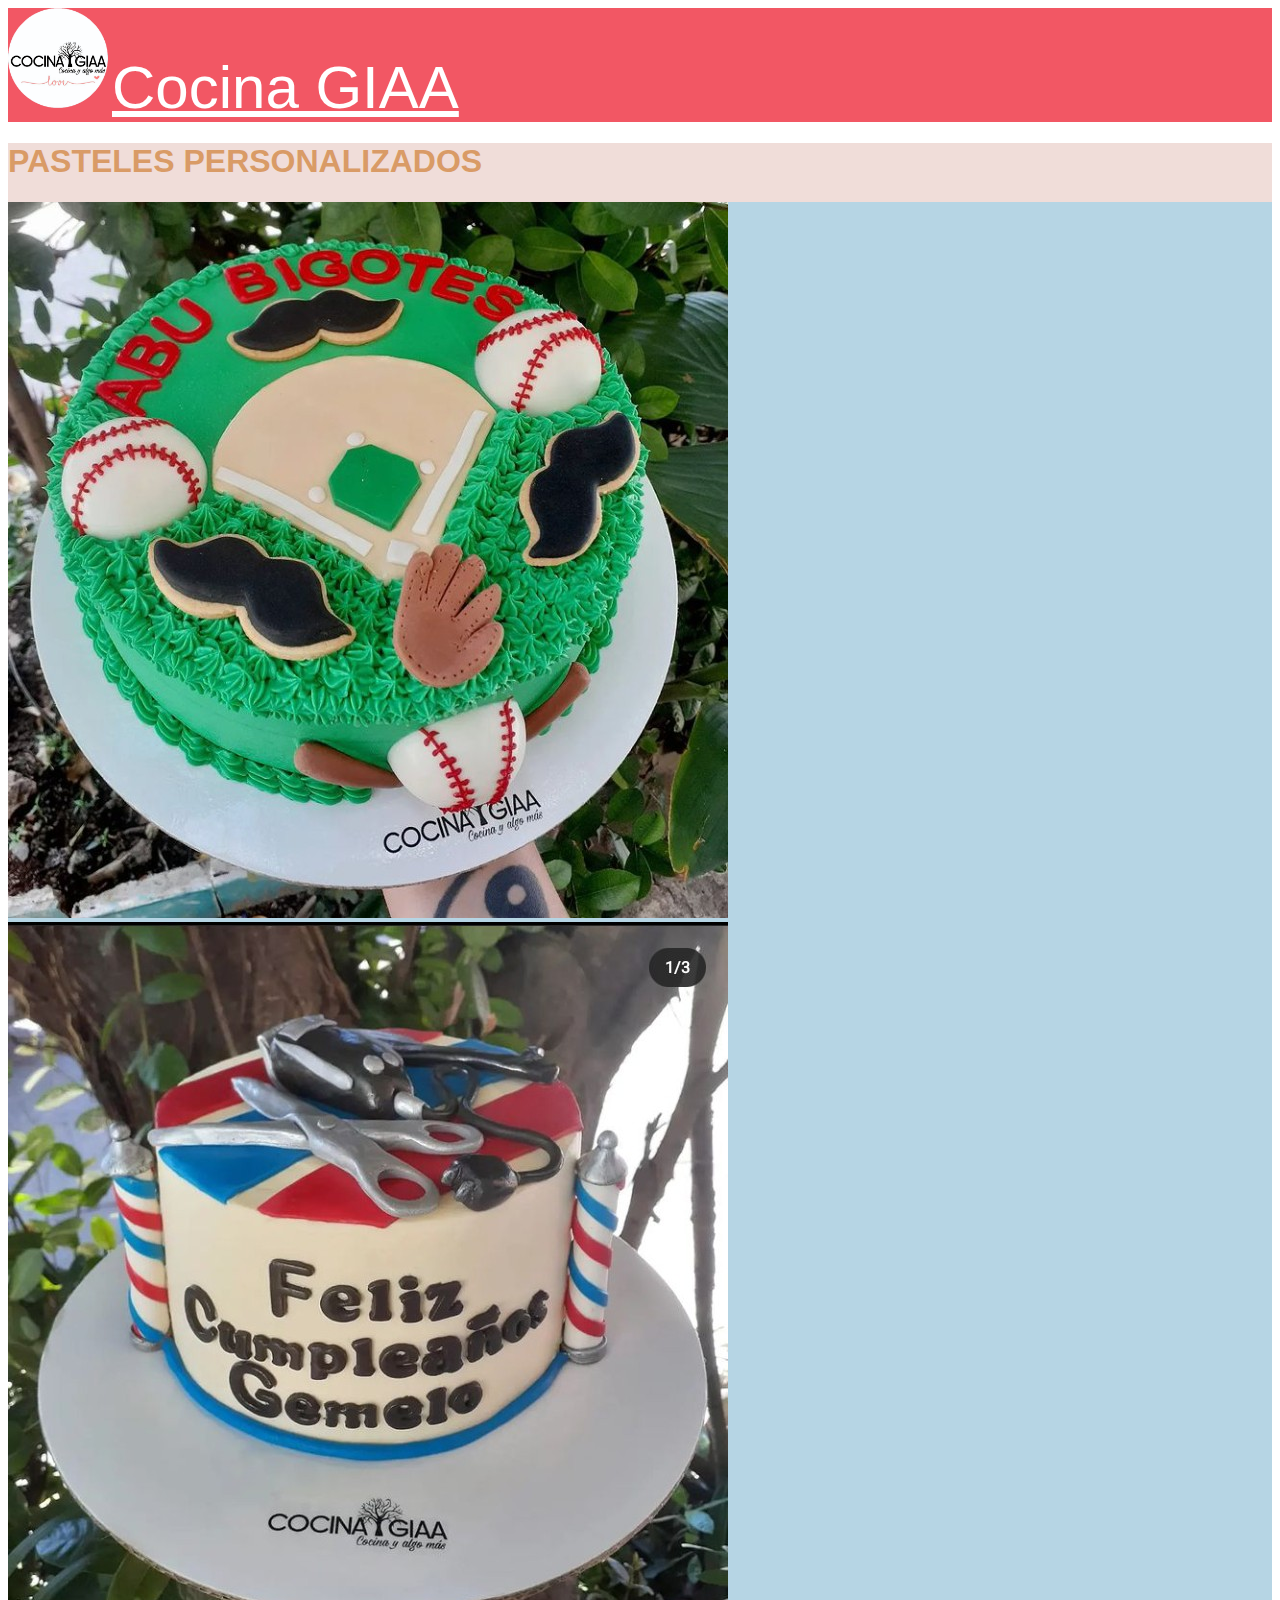
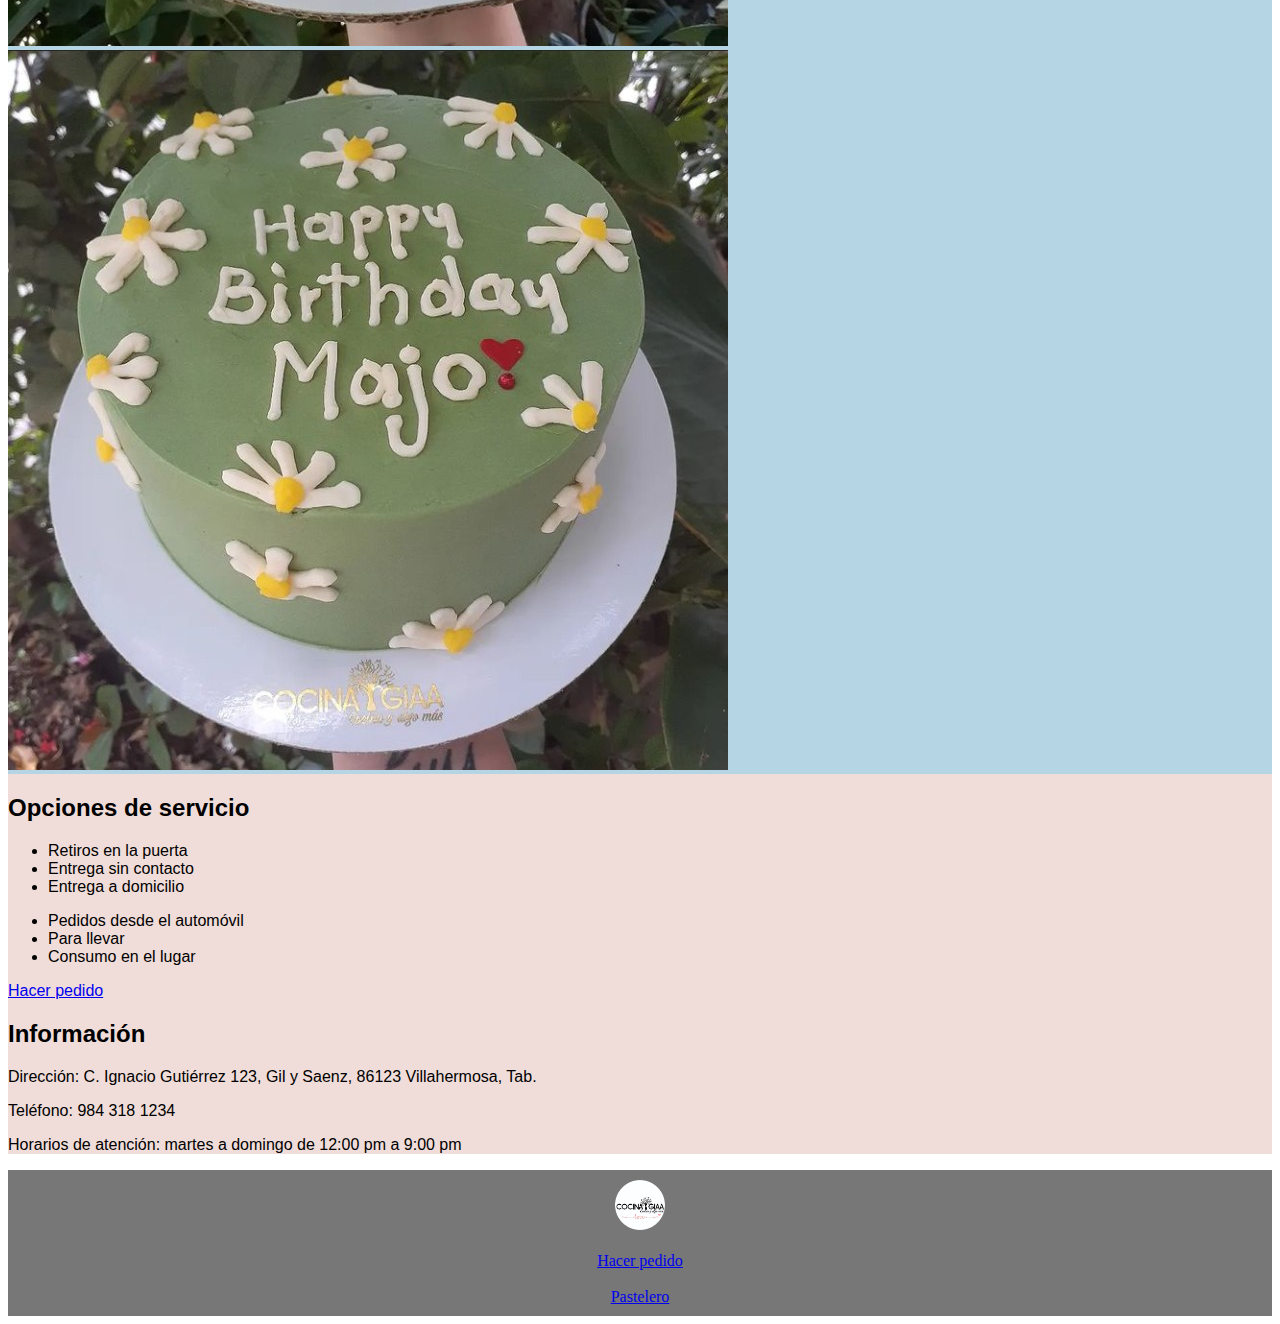
<file: index.html>
<!DOCTYPE html>
<html lang="en">
<head>
    <meta charset="UTF-8">
    <meta http-equiv="X-UA-Compatible" content="IE=edge">
    <meta name="viewport" content="width=device-width, initial-scale=1.0">
    <title>Pasteleria GIAA</title>
    <link rel="stylesheet" href="styles.css">
    <link href="https://cdn.jsdelivr.net/npm/bootstrap@5.1.3/dist/css/bootstrap.min.css" rel="stylesheet" integrity="sha384-1BmE4kWBq78iYhFldvKuhfTAU6auU8tT94WrHftjDbrCEXSU1oBoqyl2QvZ6jIW3" crossorigin="anonymous">
</head>

<body>
    <header>
        <div class="container-fluid py-3 d-flex justify-content-center align-items-center">
            <a class="me-3" href="index.html"><img id="logo" src="images/pasteleria-logo.png" alt="logo de pasteleria"></a>
            <a class="text-decoration-none" href="index.html" id="title">Cocina GIAA</a>
        </div>
    </header>

    <main>
        <div class="container bg-white">
            <h1 class="text-center dorado fw-bold pt-5 pb-2">PASTELES PERSONALIZADOS</h1>
                <div class="row muestras py-4">
                    <div class="col-4 ">
                        <img class="img-fluid" src="images/pastel (3).jpg" alt="pastel de avellana">
                      </div>
                      <div class="col-4 ">
                        <img class="img-fluid" src="images/pastel (5).jpg" alt="pastel de helado con emojis">
                      </div>
                      <div class="col-4 ">
                        <img class="img-fluid" src="images/pastel (6).jpg" alt="">
                      </div>
                </div>
                <div class="row pt-5 pb-2 ms-3">
                    <h2>Opciones de servicio</h2>
                </div>
                <div class="row pb-5">
                    <div class="col ms-5">
                        <ul>
                            <li>Retiros en la puerta</li>
                            <li>Entrega sin contacto</li>
                            <li>Entrega a domicilio</li>
                        </ul>
                    </div>
                    <div class="col me-5">
                        <ul>
                            <li>Pedidos desde el automóvil</li>
                            <li>Para llevar</li>
                            <li>Consumo en el lugar</li>
                        </ul>
                    </div>
                </div>

                <div class="row px-5 pb-5">
                    <a class="btn btn-primary" href="cliente.html" role="button">Hacer pedido</a>
                </div>
                
                <div class="row pb-2 ms-3">
                    <h2>Información</h2>
                </div>
                <div class="row pb-5 mx-5">
                    <p><span class="fw-bold">Dirección: </span> C. Ignacio Gutiérrez 123, Gil y Saenz, 86123 Villahermosa, Tab.</p>
                    <p><span class="fw-bold">Teléfono: </span> 984 318 1234</p>
                    <p><span class="fw-bold">Horarios de atención: </span> martes a domingo de 12:00 pm a 9:00 pm</p>
                </div>
            </div>
        </div>
    </main>

    <footer>
        <div class="container py-3">
            <a href="index.html"><img class="logo-footer" src="images/pasteleria-logo.png" alt="pasteleria-logo"></a>
            <br>
            <br>
            <a class="text-decoration-none text-white" href="cliente.html">Hacer pedido</a>
            <br>
            <br>
            <a class="text-decoration-none text-white" href="pastelero.html">Pastelero</a>
        </div>

    </footer>

    <script src="https://cdn.jsdelivr.net/npm/bootstrap@5.1.3/dist/js/bootstrap.bundle.min.js" integrity="sha384-ka7Sk0Gln4gmtz2MlQnikT1wXgYsOg+OMhuP+IlRH9sENBO0LRn5q+8nbTov4+1p" crossorigin="anonymous"></script>
</body>
</html>
</file>
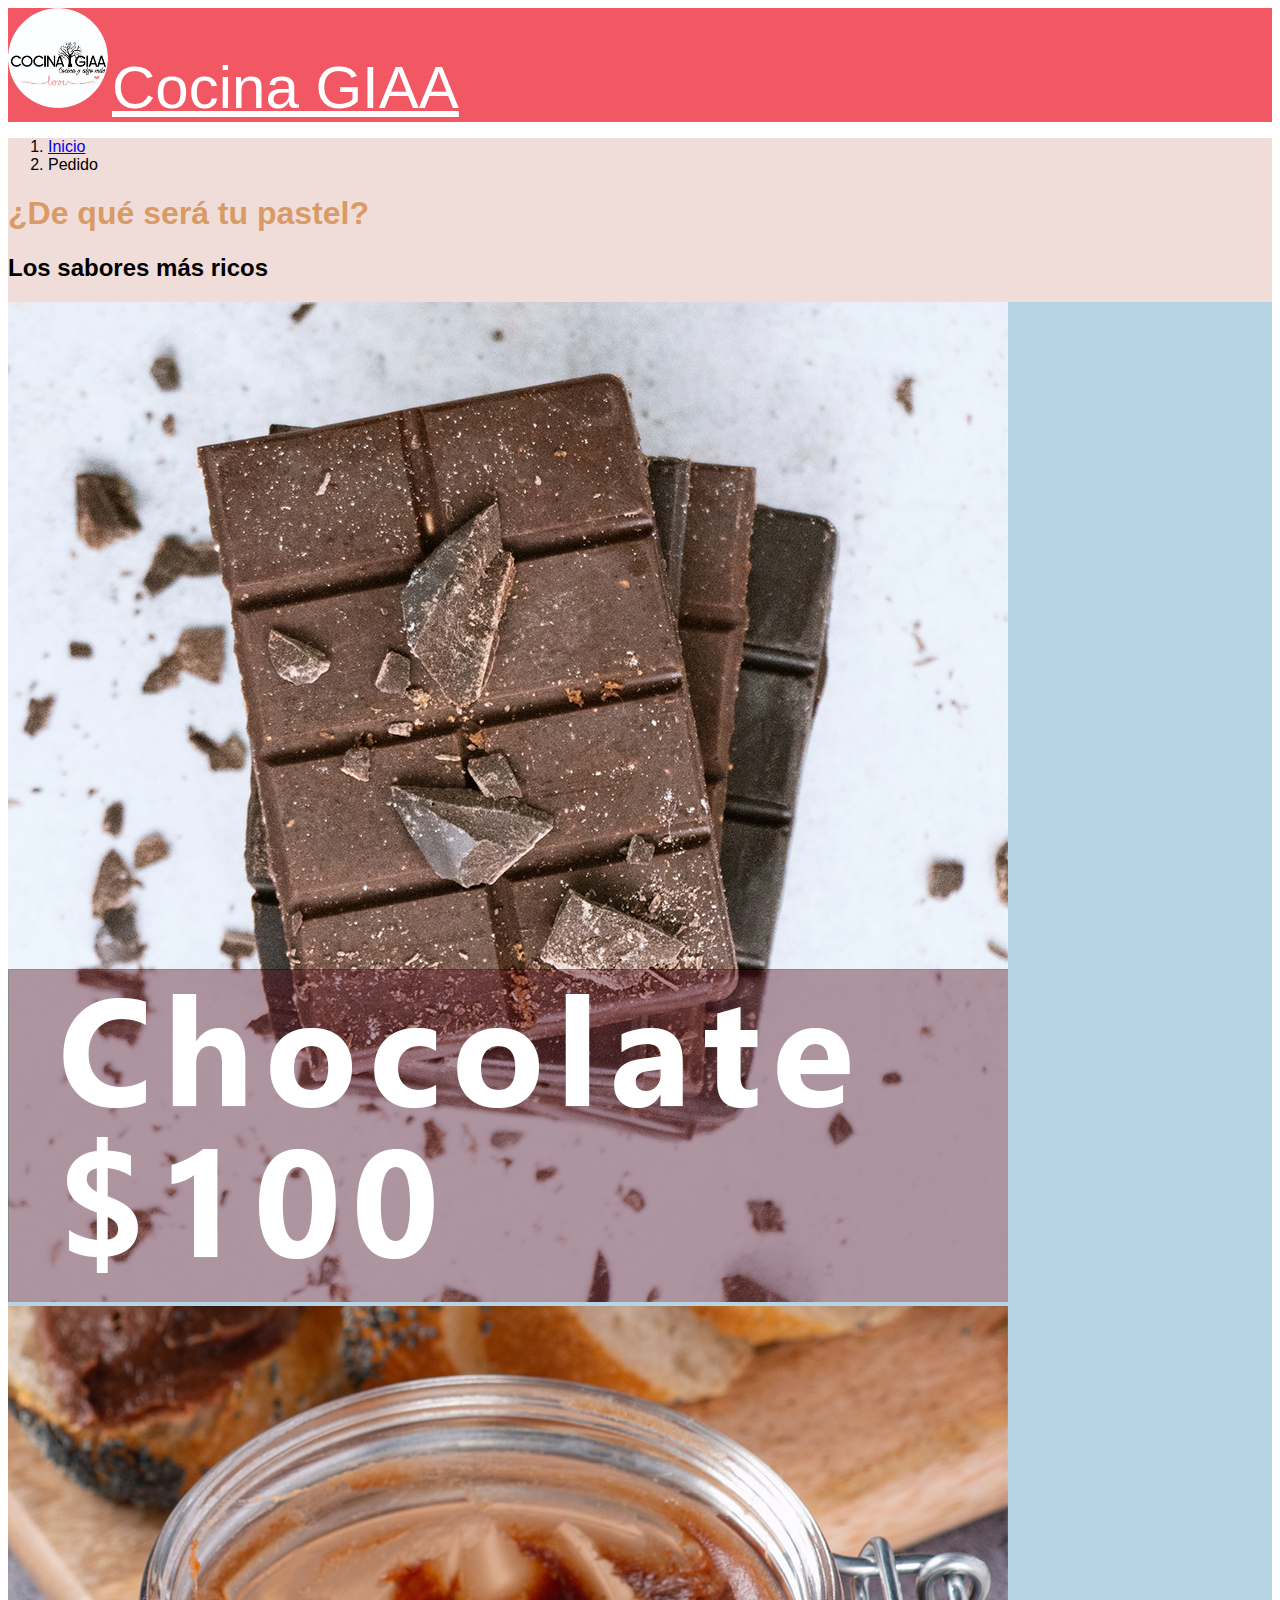
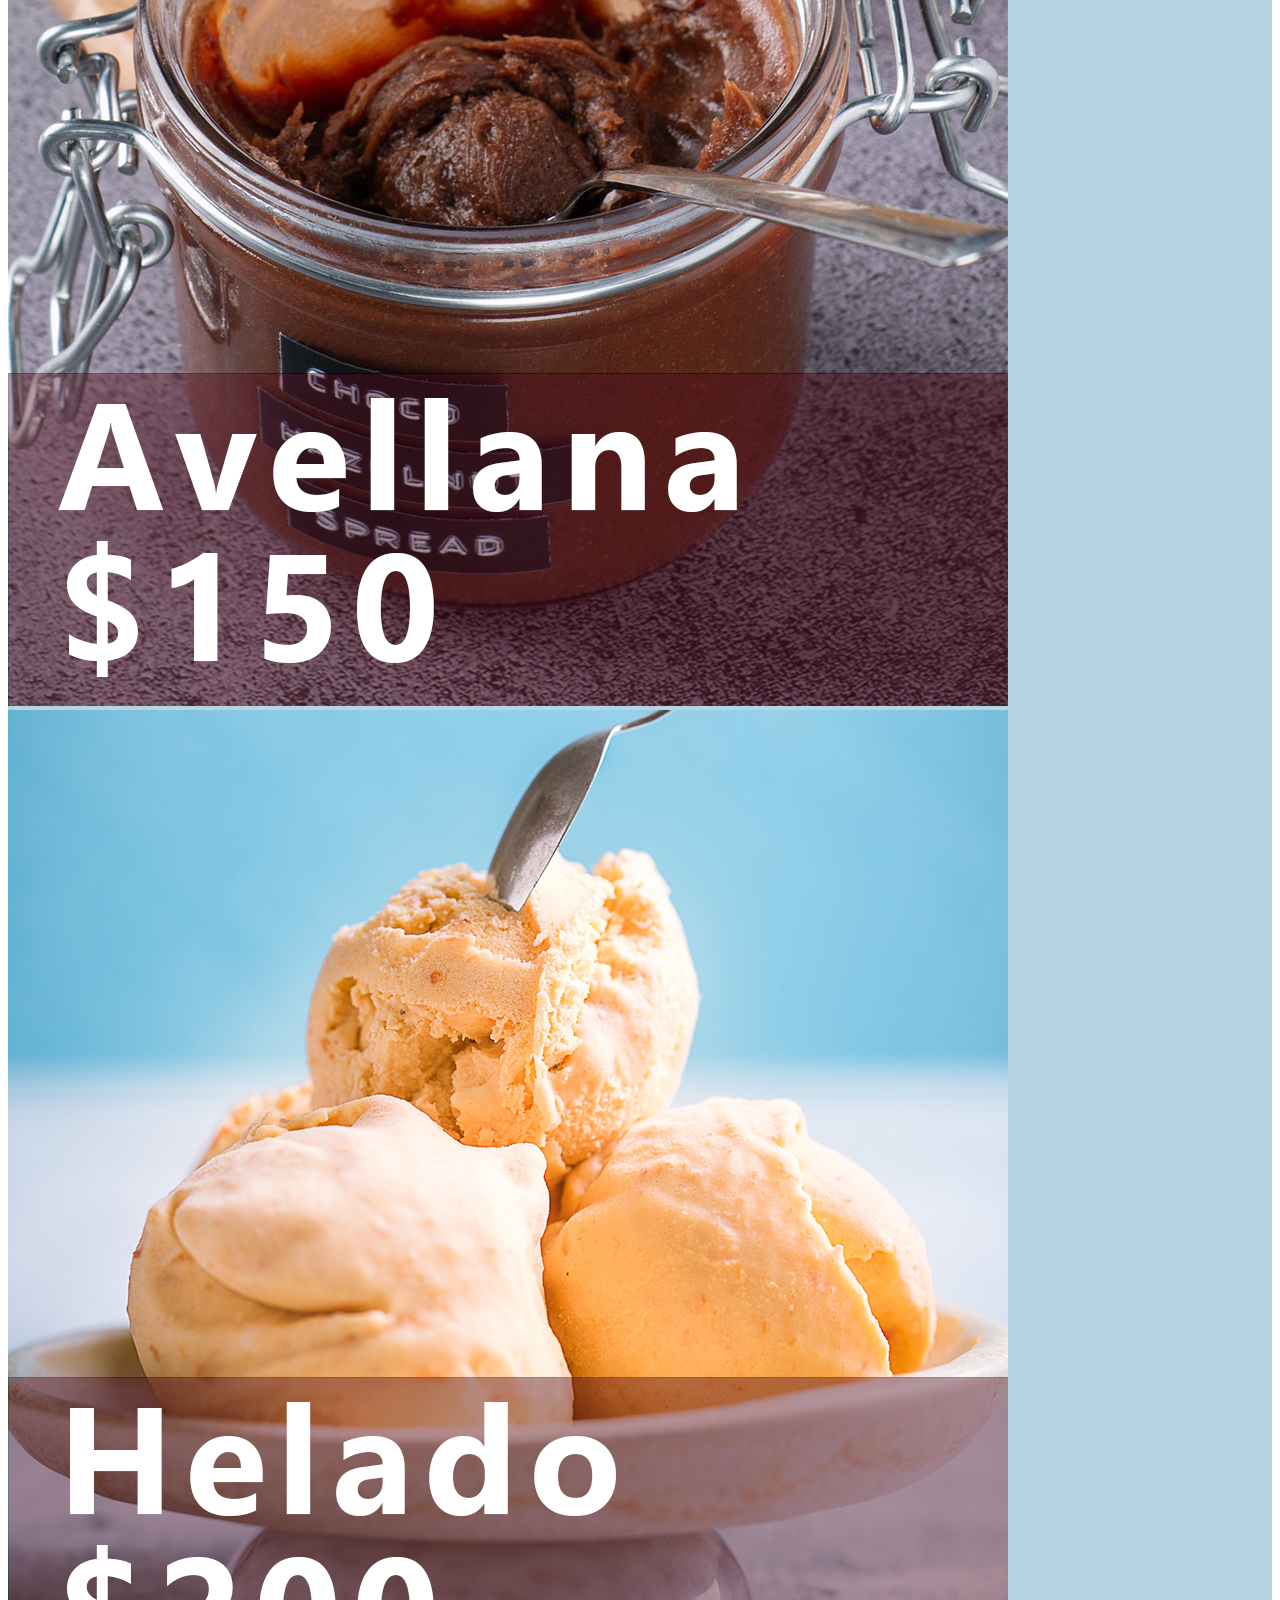
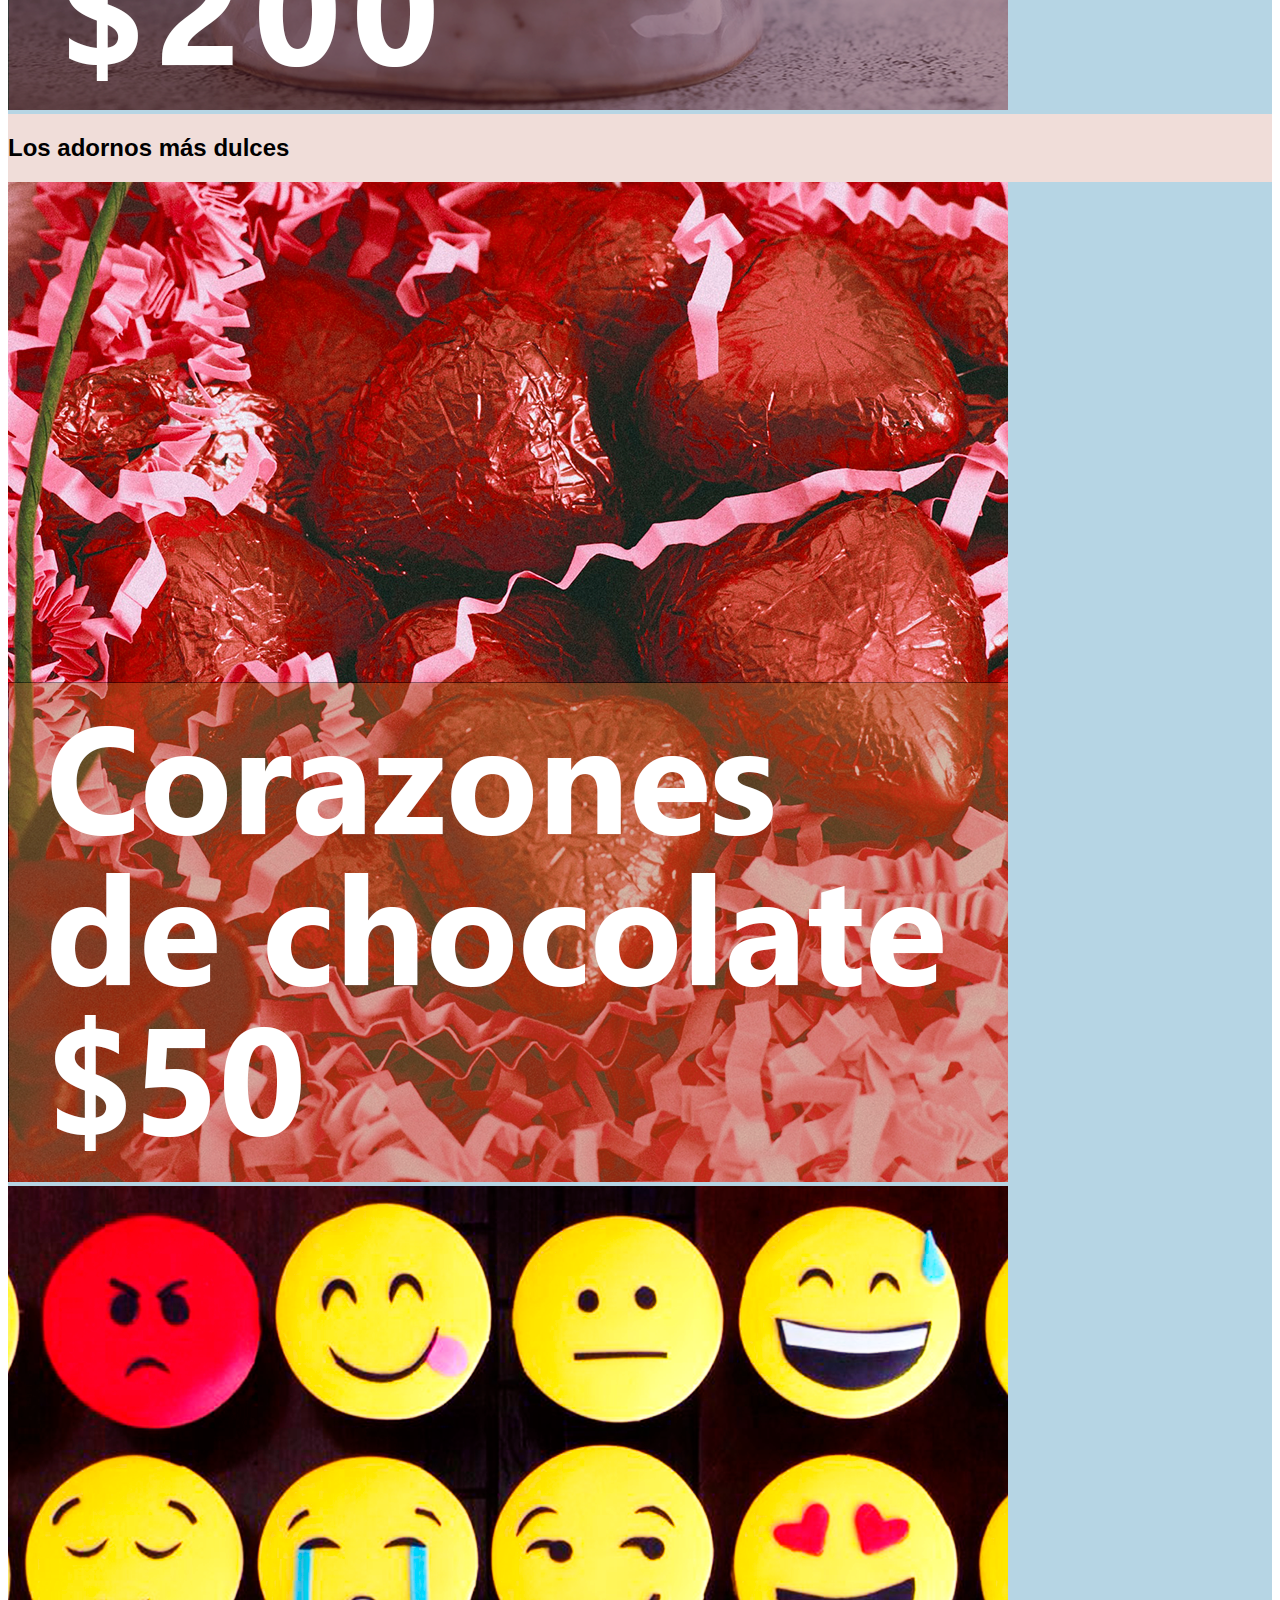
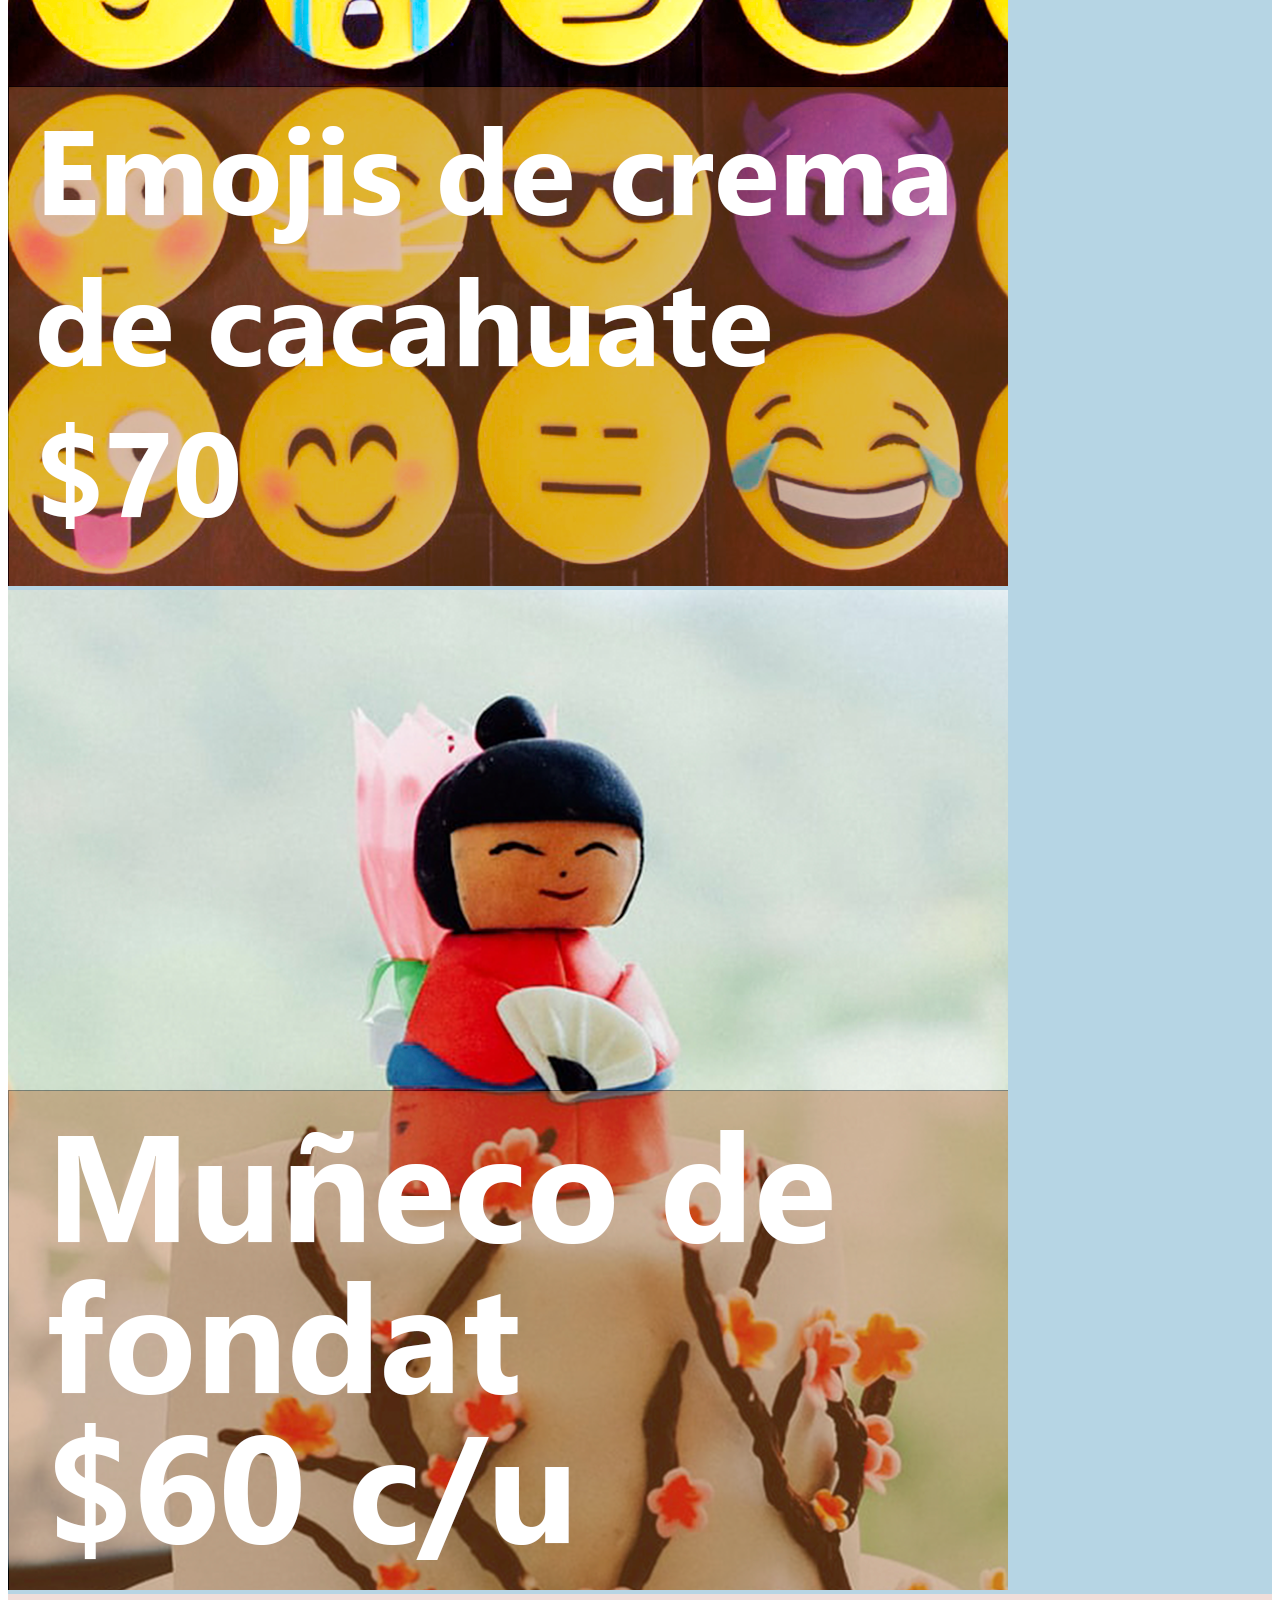
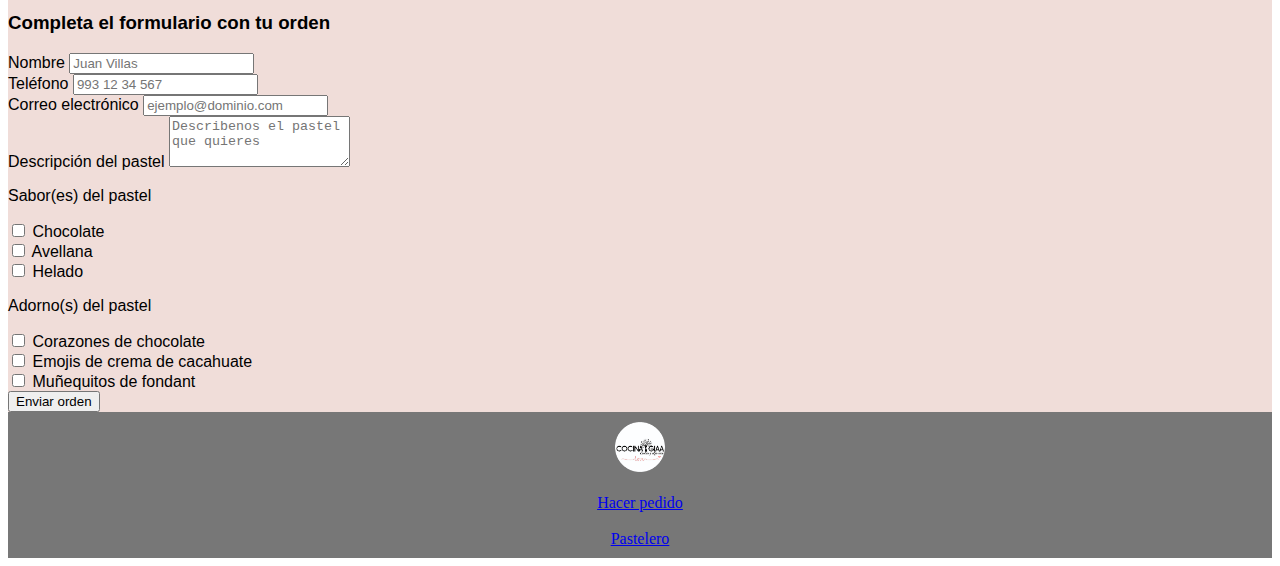
<file: cliente.html>
<!DOCTYPE html>
<html lang="en">
<head>
    <meta charset="UTF-8">
    <meta http-equiv="X-UA-Compatible" content="IE=edge">
    <meta name="viewport" content="width=device-width, initial-scale=1.0">
    <title>Cliente</title>
    <link rel="stylesheet" href="styles.css">
    <link href="https://cdn.jsdelivr.net/npm/bootstrap@5.1.3/dist/css/bootstrap.min.css" rel="stylesheet" integrity="sha384-1BmE4kWBq78iYhFldvKuhfTAU6auU8tT94WrHftjDbrCEXSU1oBoqyl2QvZ6jIW3" crossorigin="anonymous">
</head>
<body>
    <header>
        <div class="container-fluid py-3 d-flex justify-content-center align-items-center">
            <a class="me-3" href="index.html"><img id="logo" src="images/pasteleria-logo.png" alt="logo de pasteleria"></a>
            <a class="text-decoration-none" href="index.html" id="title">Cocina GIAA</a>
        </div>
    </header>

    <main>
        <div class="container bg-white">
            <div class="row pt-3">
                <nav aria-label="breadcrumb">
                    <ol class="breadcrumb">
                      <li class="breadcrumb-item"><a href="index.html">Inicio</a></li>
                      <li class="breadcrumb-item active" aria-current="page">Pedido</li>
                    </ol>
                  </nav>
            </div>
            <!--El cliente de la pastelería necesita ver los diferentes sabores de pasteles, así como los precios de cada uno.-->
            <div class="row">
                <h1 class="text-center dorado fw-bold py-3">¿De qué será tu pastel?</h1>
            </div>
            <div class="row pt-3 pb-2">
                <h2 class="mx-5 fw-bold text-info">Los sabores más ricos</h2>
            </div>
            <div class="row muestras py-4">
                <div class="col-4">
                    <img class="img-fluid img-thumbnail" src="images/ingrediente1.png" alt="pastel de avellana">
                  </div>
                  <div class="col-4 ">
                    <img class="img-fluid img-thumbnail" src="images/ingrediente2.png" alt="pastel de helado con emojis">
                  </div>
                  <div class="col-4 ">
                    <img class="img-fluid img-thumbnail" src="images/ingrediente3.png" alt="">
                  </div>
            </div>
            <!--El cliente de la pastelería necesita ver los diferentes adornos con los que se puede decorar el pastel y los precios de cada uno.-->
            <div class="row pt-4 pb-2">
                <h2 class="mx-5 fw-bold text-info">Los adornos más dulces</h2>
            </div>
            <div class="row muestras py-4">
                <div class="col-4 ">
                    <img class="img-fluid img-thumbnail" src="images/ingrediente4.png" alt="pastel de avellana">
                  </div>
                  <div class="col-4 ">
                    <img class="img-fluid img-thumbnail" src="images/ingrediente5.png" alt="pastel de helado con emojis">
                  </div>
                  <div class="col-4 ">
                    <img class="img-fluid img-thumbnail" src="images/ingrediente6.png" alt="">
                  </div>
            </div>
            <div class="row pt-4 pb-2">
                <h3 class="mx-5 fw-bold text-info">Completa el formulario con tu orden</h3>
            </div>
            <div class="row mx-5 pb-5">
                <!--El formulario debe de contener los datos de contacto del cliente que son Nombre, Teléfono, Correo Electrónico, Descripción general del pastel y la selección de sabores y adornos.-->
                <form action="index.html">
                    <div class="mb-3">
                        <label for="nombre" class="form-label">Nombre</label>
                        <input type="text" class="form-control" id="nombre" name="nombre" placeholder="Juan Villas">
                    </div>
                    <div class="mb-3">
                        <label for="telefono" class="form-label">Teléfono</label>
                        <input type="tel" class="form-control" id="telefono" name="telefono" placeholder="993 12 34 567">
                    </div>
                    <div class="mb-3">
                        <label for="correo" class="form-label">Correo electrónico</label>
                        <input type="email" class="form-control" id="correo" name="correo" placeholder="ejemplo@dominio.com">
                    </div>
                    <div class="mb-3">
                        <label for="descripcion" class="form-label">Descripción del pastel</label>
                        <textarea class="form-control" id="descripcion" name="descripcion" rows="3" placeholder="Describenos el pastel que quieres"></textarea></textarea>
                    </div>
                    <!--El cliente de la pastelería tendrá la posibilidad de combinar sabores dependiendo de sus preferencias.-->
                    <div class="mb-3">
                        <p class="mb-2">Sabor(es) del pastel</p>
                        <div class="form-check">
                            <input class="form-check-input" type="checkbox" value="chocolate" id="sabor1" name="sabor1">
                            <label class="form-check-label" for="sabor1">Chocolate</label>
                        </div>
                        <div class="form-check">
                            <input class="form-check-input" type="checkbox" value="avellana" id="sabor2" name="sabor2">
                            <label class="form-check-label" for="sabor2">Avellana</label>
                        </div>
                        <div class="form-check">
                            <input class="form-check-input" type="checkbox" value="helado" id="sabor3" name="sabor3">
                            <label class="form-check-label" for="sabor3">Helado</label>
                        </div>
                    </div>
                    <!--El cliente de la pastelería tendrá la posibilidad de combinar adornos dependiendo de sus preferencias.-->

                    <div class="mb-3">
                        <p class="mb-2">Adorno(s) del pastel</p>
                        <div class="form-check">
                            <input class="form-check-input" type="checkbox" value="corazones" id="deco1" name="deco1">
                            <label class="form-check-label" for="deco1">Corazones de chocolate</label>
                        </div>
                        <div class="form-check">
                            <input class="form-check-input" type="checkbox" value="emojis" id="deco2" name="deco2">
                            <label class="form-check-label" for="deco2">Emojis de crema de cacahuate</label>
                        </div>
                        <div class="form-check">
                            <input class="form-check-input" type="checkbox" value="muñecos" id="deco3" name="deco3">
                            <label class="form-check-label" for="deco3">Muñequitos de fondant</label>
                        </div>
                    </div>

                    <div class="mt-4">
                        <button type="submit" class="btn btn-primary" name="enviar1" id="enviar1" onclick="alert('Orden enviada')">Enviar orden</button>
                    </div>
                </form>
            </div>
        
            <!--El cliente de la pastelería necesita poner en un formulario su pedido.-->

        </div>
    </main>

    <footer>
        <div class="container py-3">
            <a href="index.html"><img class="logo-footer" src="images/pasteleria-logo.png" alt="pasteleria-logo"></a>
            <br>
            <br>
            <a class="text-decoration-none text-white" href="cliente.html">Hacer pedido</a>
            <br>
            <br>
            <a class="text-decoration-none text-white" href="pastelero.html">Pastelero</a>
        </div>

    </footer>

    <script src="https://cdn.jsdelivr.net/npm/bootstrap@5.1.3/dist/js/bootstrap.bundle.min.js" integrity="sha384-ka7Sk0Gln4gmtz2MlQnikT1wXgYsOg+OMhuP+IlRH9sENBO0LRn5q+8nbTov4+1p" crossorigin="anonymous"></script>
</body>
</html>
</file>
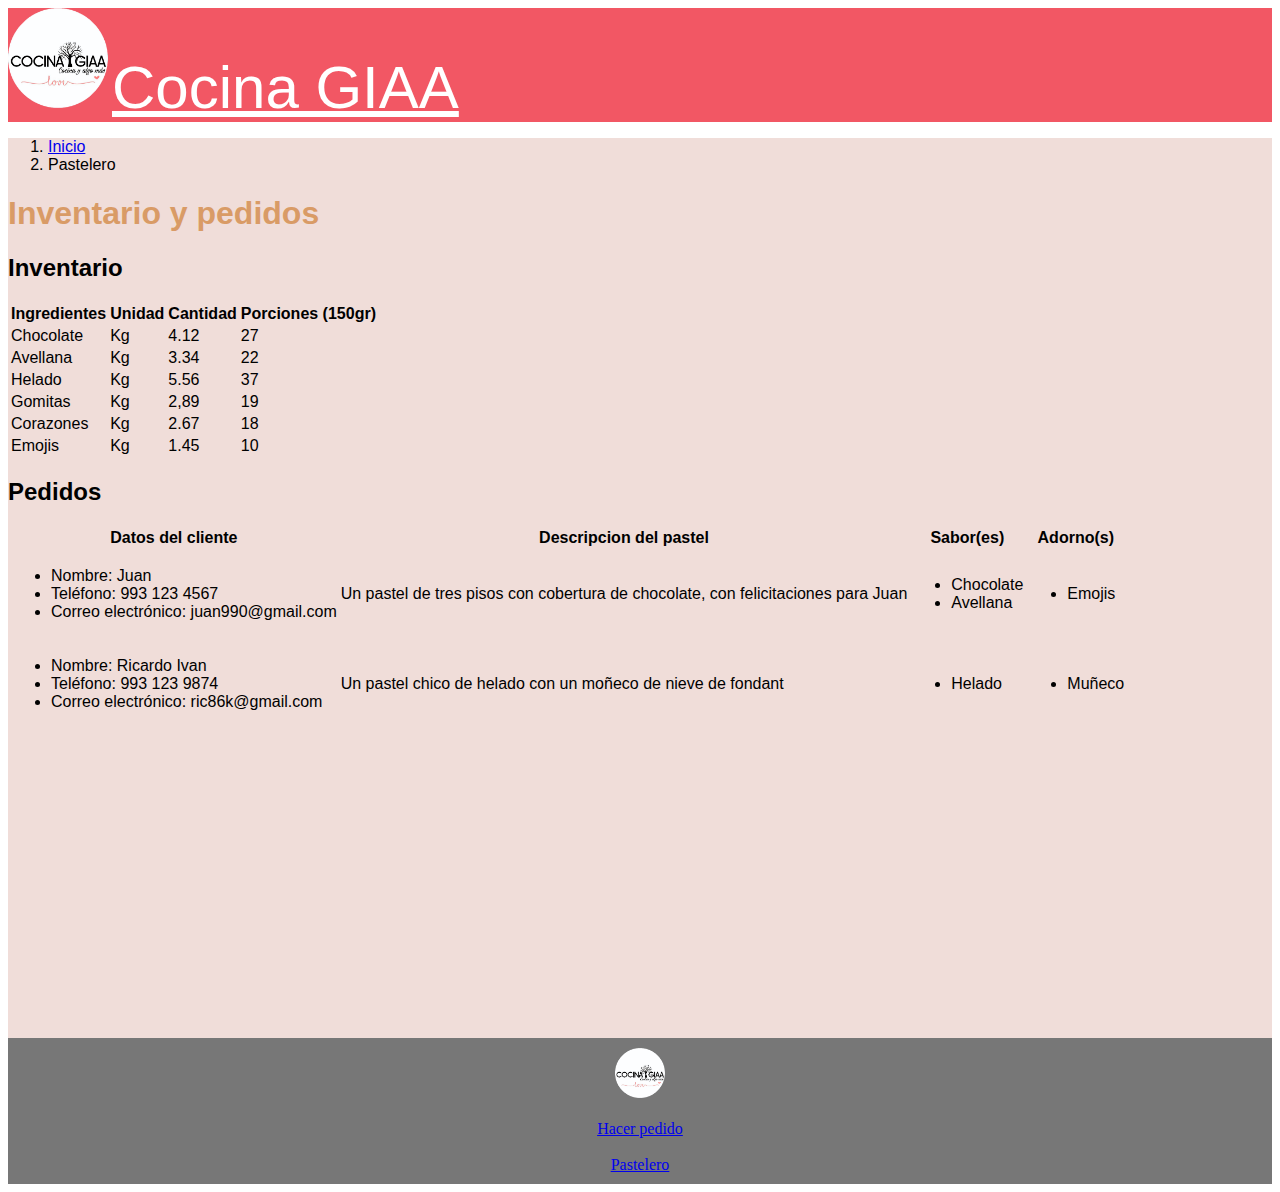
<file: pastelero.html>
<!DOCTYPE html>
<html lang="en">
<head>
    <meta charset="UTF-8">
    <meta http-equiv="X-UA-Compatible" content="IE=edge">
    <meta name="viewport" content="width=device-width, initial-scale=1.0">
    <title>Pastelero</title>
    <link rel="stylesheet" href="styles.css">
    <link href="https://cdn.jsdelivr.net/npm/bootstrap@5.1.3/dist/css/bootstrap.min.css" rel="stylesheet" integrity="sha384-1BmE4kWBq78iYhFldvKuhfTAU6auU8tT94WrHftjDbrCEXSU1oBoqyl2QvZ6jIW3" crossorigin="anonymous">
</head>
<body>
    <header>
        <div class="container-fluid py-3 d-flex justify-content-center align-items-center">
            <a class="me-3" href="index.html"><img id="logo" src="images/pasteleria-logo.png" alt="logo de pasteleria"></a>
            <a class="text-decoration-none" href="index.html" id="title">Cocina GIAA</a>
        </div>
    </header>

    <main>
        <div class="container bg-white">
            <div class="row pt-3">
                <nav aria-label="breadcrumb">
                    <ol class="breadcrumb">
                      <li class="breadcrumb-item"><a href="index.html">Inicio</a></li>
                      <li class="breadcrumb-item active" aria-current="page">Pastelero</li>
                    </ol>
                  </nav>
            </div>
            <!--El cliente de la pastelería necesita ver los diferentes sabores de pasteles, así como los precios de cada uno.-->
            <div class="row">
                <h1 class="text-center dorado fw-bold py-3">Inventario y pedidos</h1>
            </div>
            <div class="row mx-5 pt-3 pb-2">
                <h2 class="fw-bold">Inventario</h2>
            </div>
            <div class="row mx-5 pb-3">
                <table class="table">
                    <thead>
                        <th>Ingredientes</th>
                        <th>Unidad</th>
                        <th>Cantidad</th>
                        <th>Porciones (150gr)</th>
                    </thead>
                    <tbody>
                        <tr>
                            <td>Chocolate</td>
                            <td>Kg</td>
                            <td>4.12</td>
                            <td>27</td>
                        </tr>
                        <tr>
                            <td>Avellana</td>
                            <td>Kg</td>
                            <td>3.34</td>
                            <td>22</td>
                        </tr>
                        <tr>
                            <td>Helado</td>
                            <td>Kg</td>
                            <td>5.56</td>
                            <td>37</td>
                        </tr>
                        <tr>
                            <td>Gomitas</td>
                            <td>Kg</td>
                            <td>2,89</td>
                            <td>19</td>
                        </tr>
                        <tr>
                            <td>Corazones</td>
                            <td>Kg</td>
                            <td>2.67</td>
                            <td>18</td>
                        </tr>
                        <tr>
                            <td>Emojis</td>
                            <td>Kg</td>
                            <td>1.45</td>
                            <td>10</td>
                        </tr>
                    </tbody>
                </table>
            </div>
            <!--El pastelero necesita una tabla donde aparezcan los pedidos que se han realizado con los datos del formulario.-->
            <div class="row mx-5 pt-3 pb-2">
                <h2 class="fw-bold">Pedidos</h2>
            </div>
            <div class="row mx-5 pb-5">
                <table class="table">
                    <thead>
                        <tr>
                            <th>Datos del cliente</th>
                            <th>Descripcion del pastel</th>
                            <th>Sabor(es)</th>
                            <th>Adorno(s)</th>
                        </tr>
                    </thead>
                    <tbody>
                        <tr>
                            <td>
                                <ul>
                                    <li>Nombre: Juan</li>
                                    <li>Teléfono: 993 123 4567</li>
                                    <li>Correo electrónico: juan990@gmail.com</li>
                                </ul>
                            </td>
                            <td>Un pastel de tres pisos con cobertura de chocolate, con felicitaciones para Juan</td>
                            <td>
                                <ul>
                                    <li>Chocolate</li>
                                    <li>Avellana</li>
                                </ul>
                            </td>
                            <td>
                                <ul>
                                    <li>Emojis</li>
                                </ul>
                            </td>
                        </tr>
                        <tr>
                            <td>
                                <ul>
                                    <li>Nombre: Ricardo Ivan</li>
                                    <li>Teléfono: 993 123 9874</li>
                                    <li>Correo electrónico: ric86k@gmail.com</li>
                                </ul>
                            </td>
                            <td>Un pastel chico de helado con un moñeco de nieve de fondant</td>
                            <td>
                                <ul>
                                    <li>Helado</li>
                                </ul>
                            </td>
                            <td>
                                <ul>
                                    <li>Muñeco</li>
                                </ul>
                            </td>
                        </tr>
                    </tbody>
                </table>
            </div>
        </div>
    </main>

    <footer>
        <div class="container py-3">
            <a href="index.html"><img class="logo-footer" src="images/pasteleria-logo.png" alt="pasteleria-logo"></a>
            <br>
            <br>
            <a class="text-decoration-none text-white" href="cliente.html">Hacer pedido</a>
            <br>
            <br>
            <a class="text-decoration-none text-white" href="pastelero.html">Pastelero</a>
        </div>
    </footer>

    <script src="https://cdn.jsdelivr.net/npm/bootstrap@5.1.3/dist/js/bootstrap.bundle.min.js" integrity="sha384-ka7Sk0Gln4gmtz2MlQnikT1wXgYsOg+OMhuP+IlRH9sENBO0LRn5q+8nbTov4+1p" crossorigin="anonymous"></script>
</body>
</html>
</file>
<file: styles.css>
/*
* {
    box-sizing: border-box;
}
*/

main {
    font-family: Arial, Helvetica, sans-serif;
    background-color: #f0ddd9;
    min-height: 100vh;
}

.dorado {
    color: #D99B66;
}

/* Estilo de header */
header {
    background-color: #F25764;
}

#title {
    font-family: Arial, Helvetica, sans-serif;
    font-size: 60px;
    color: white;
}

h2 {
    font-family: Arial, Helvetica, sans-serif;
}

.muestras {
    background-color: #b6d5e4;
}

/* Estilo de footer */
footer {
    background-color: #777;
    padding: 10px;
    text-align: center;
    color: white;
}

#logo {
    width: 100px;
}

.placeholder {
    height: 125px;
}

/* Responsive layout 
@media (max-width: 600px) {

    nav,
    article {
        width: 100%;
        height: auto;
    }
}
*/

.logo-footer {
    width: 50px;
    height: 50px;;
}
</file>
